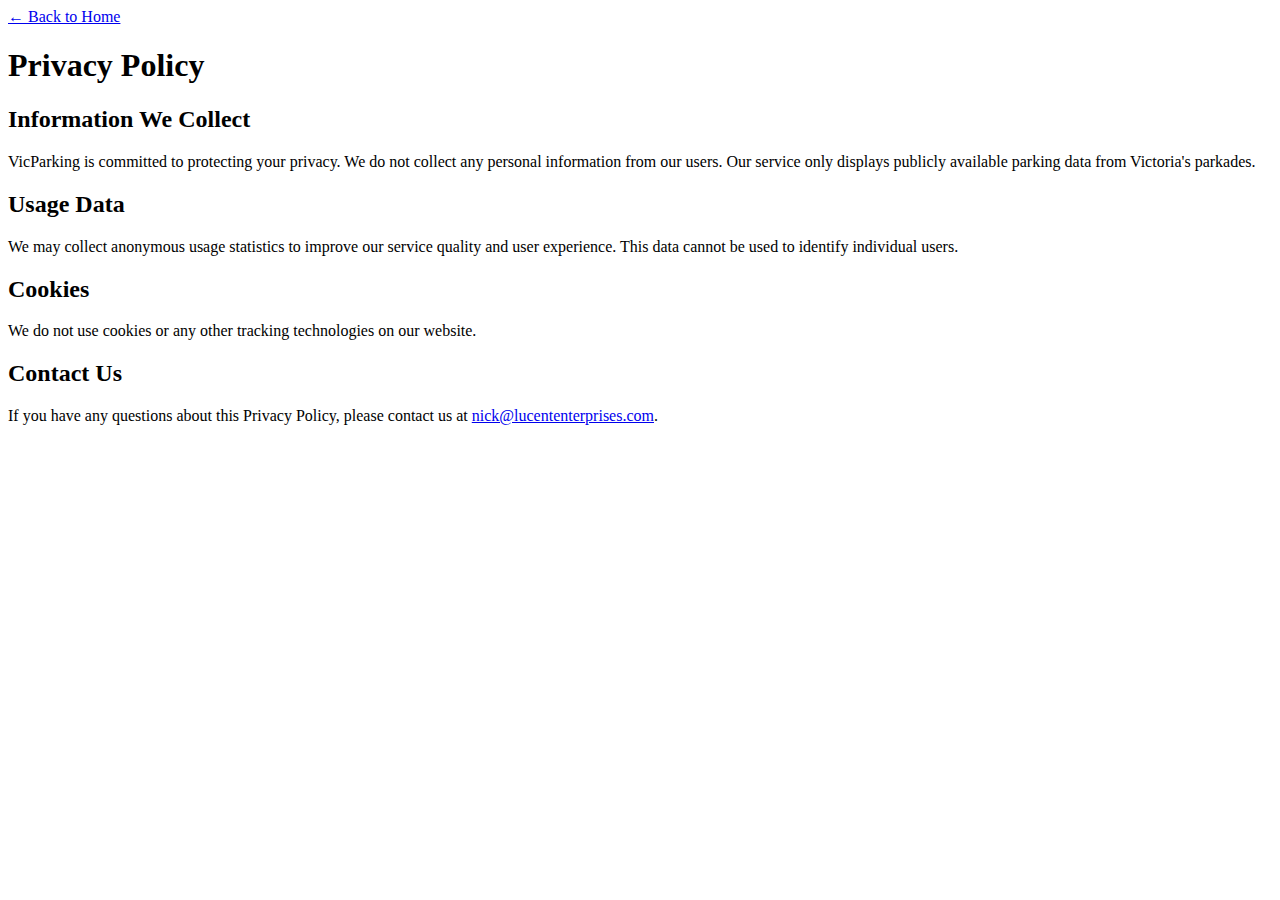
<file: site/privacy.html>
<!DOCTYPE html>
<html lang="en">

<head>
    <meta charset="utf-8" />
    <title>Privacy Policy - Victoria Parkades</title>
    <meta name="description" content="Privacy Policy for Victoria Parkades - Real-time Victoria Parking Updates" />
    <meta name="viewport" content="width=device-width, initial-scale=1" />
    <link rel="stylesheet" href="/styles.css?v=1.0" />
</head>

<body>
    <main class="privacy-policy">
        <a href="/" class="back-link" style="margin-bottom: var(--spacing-unit);">← Back to Home</a>
        <h1>Privacy Policy</h1>
        <div class="policy-content">
            <section>
                <h2>Information We Collect</h2>
                <p>VicParking is committed to protecting your privacy. We do not collect any personal information from
                    our users. Our service only displays publicly available parking data from Victoria's parkades.</p>
            </section>

            <section>
                <h2>Usage Data</h2>
                <p>We may collect anonymous usage statistics to improve our service quality and user experience. This
                    data cannot be used to identify individual users.</p>
            </section>

            <section>
                <h2>Cookies</h2>
                <p>We do not use cookies or any other tracking technologies on our website.</p>
            </section>

            <section>
                <h2>Contact Us</h2>
                <p>If you have any questions about this Privacy Policy, please contact us at <a
                        href="mailto:nick@lucententerprises.com">nick@lucententerprises.com</a>.</p>
            </section>
        </div>
    </main>
</body>

</html>
</file>
<file: styles.css>

</file>
